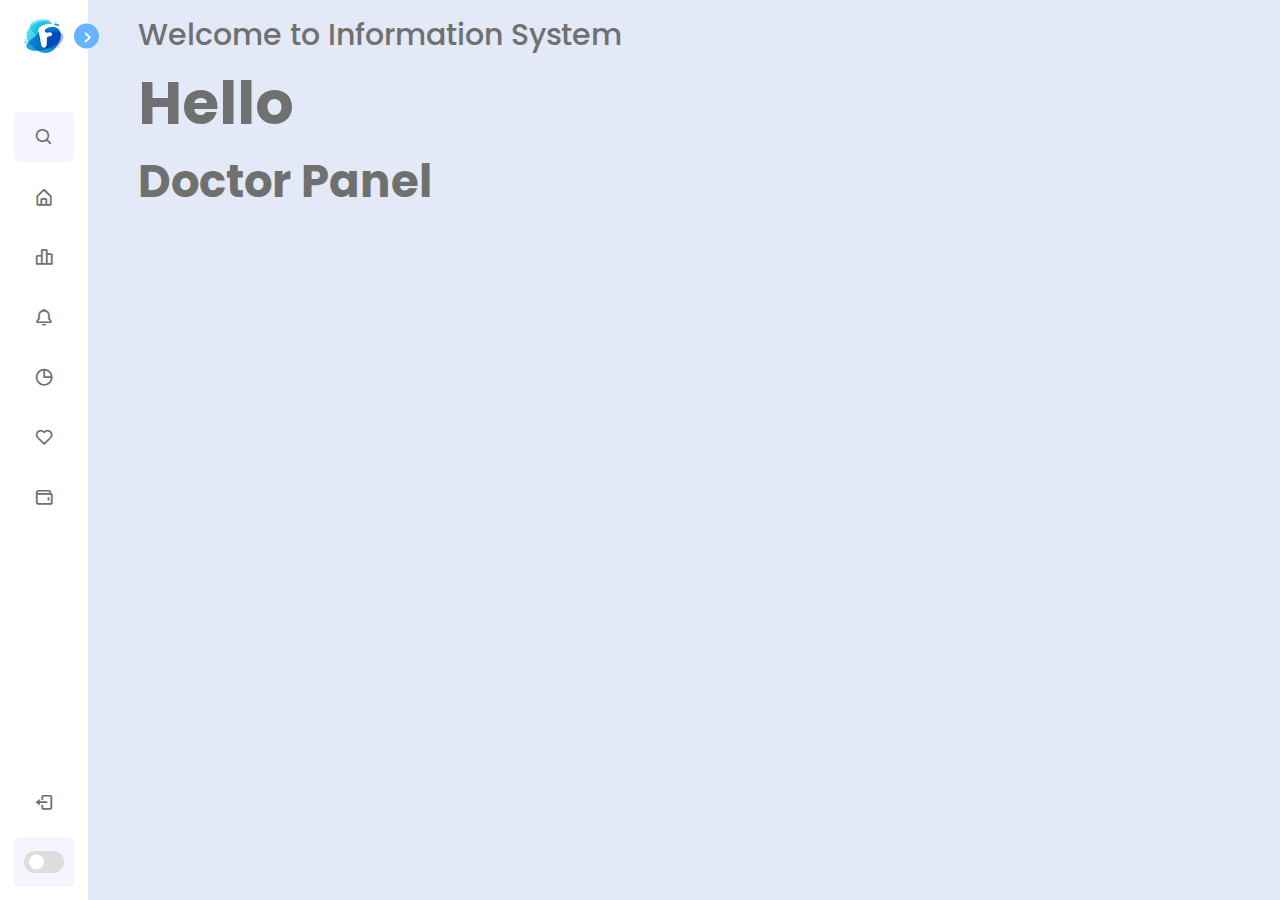
<file: login/admin/mainAdmin.html>
<!-- Coding by CodingLab | www.codinglabweb.com -->
<!DOCTYPE html>
<html lang="en">
<head>
    <meta charset="UTF-8">
    <meta http-equiv="X-UA-Compatible" content="IE=edge">
    <meta name="viewport" content="width=device-width, initial-scale=1.0">

    <!----======== CSS ======== -->
    <link rel="stylesheet" href="style.css">

    <!----===== Boxicons CSS ===== -->
    <link href='https://unpkg.com/boxicons@2.1.1/css/boxicons.min.css' rel='stylesheet'>

    <title>Dashboard Sidebar Menu</title>
</head>
<body>
<nav class="sidebar close">
    <header>
        <div class="image-text">
                <span class="image">
                    <img src="flogocrop.jpg" alt="">
                </span>

            <div class="text logo-text">
                <span class="name">Felix</span>
                <span class="profession">Information System</span>
            </div>
        </div>

        <i class='bx bx-chevron-right toggle'></i>
    </header>

    <div class="menu-bar">
        <div class="menu">

            <li class="search-box">
                <i class='bx bx-search icon'></i>
                <input type="text" placeholder="Search...">
            </li>

            <ul class="menu-links">
                <li class="nav-link">
                    <a href="#">
                        <i class='bx bx-home-alt icon'></i>
                        <span class="text nav-text">Dashboard</span>
                    </a>
                </li>

                <li class="nav-link">
                    <a href="#">
                        <i class='bx bx-bar-chart-alt-2 icon'></i>
                        <span class="text nav-text">Revenue</span>
                    </a>
                </li>

                <li class="nav-link">
                    <a href="https://accounts.google.com/InteractiveLogin/signinchooser?continue=https%3A%2F%2Fmail.google.com%2Fmail%2Fu%2F0%2F&emr=1&followup=https%3A%2F%2Fmail.google.com%2Fmail%2Fu%2F0%2F&osid=1&passive=1209600&service=mail&ifkv=Af_xneGbXi3BVMBgdA8smUQ-2YcGWZf5qUIDFsBSawUjNl-iPEGcen1P3bN90TG-rbJNqwcGI3UZig&flowName=GlifWebSignIn&flowEntry=ServiceLogin">
                        <i class='bx bx-bell icon'></i>
                        <span class="text nav-text">Email</span>
                    </a>
                </li>

                <li class="nav-link">
                    <a href="#">
                        <i class='bx bx-pie-chart-alt icon'></i>
                        <span class="text nav-text">Analytics</span>
                    </a>
                </li>

                <li class="nav-link">
                    <a href="#">
                        <i class='bx bx-heart icon'></i>
                        <span class="text nav-text">Likes</span>
                    </a>
                </li>

                <li class="nav-link">
                    <a href="#">
                        <i class='bx bx-wallet icon'></i>
                        <span class="text nav-text">Wallets</span>
                    </a>
                </li>

            </ul>
        </div>

        <div class="bottom-content">
            <li class="">
                <a href="file:///C:/Users/TechLine/WebstormProjects/msiFronted/index.html">
                    <i class='bx bx-log-out icon'></i>
                    <span class="text nav-text">Logout</span>
                </a>
            </li>

            <li class="mode">
                <div class="sun-moon">
                    <i class='bx bx-moon icon moon'></i>
                    <i class='bx bx-sun icon sun'></i>
                </div>
                <span class="mode-text text">Dark mode</span>

                <div class="toggle-switch">
                    <span class="switch"></span>
                </div>
            </li>

        </div>
    </div>

</nav>

<section class="home">
    <div class="text">Welcome to Information System


        <h1>Hello </h1>
        <h2>Doctor Panel</h2>


    </div>
</section>

<script src="script.js"></script>

</body>
</html>
</file>
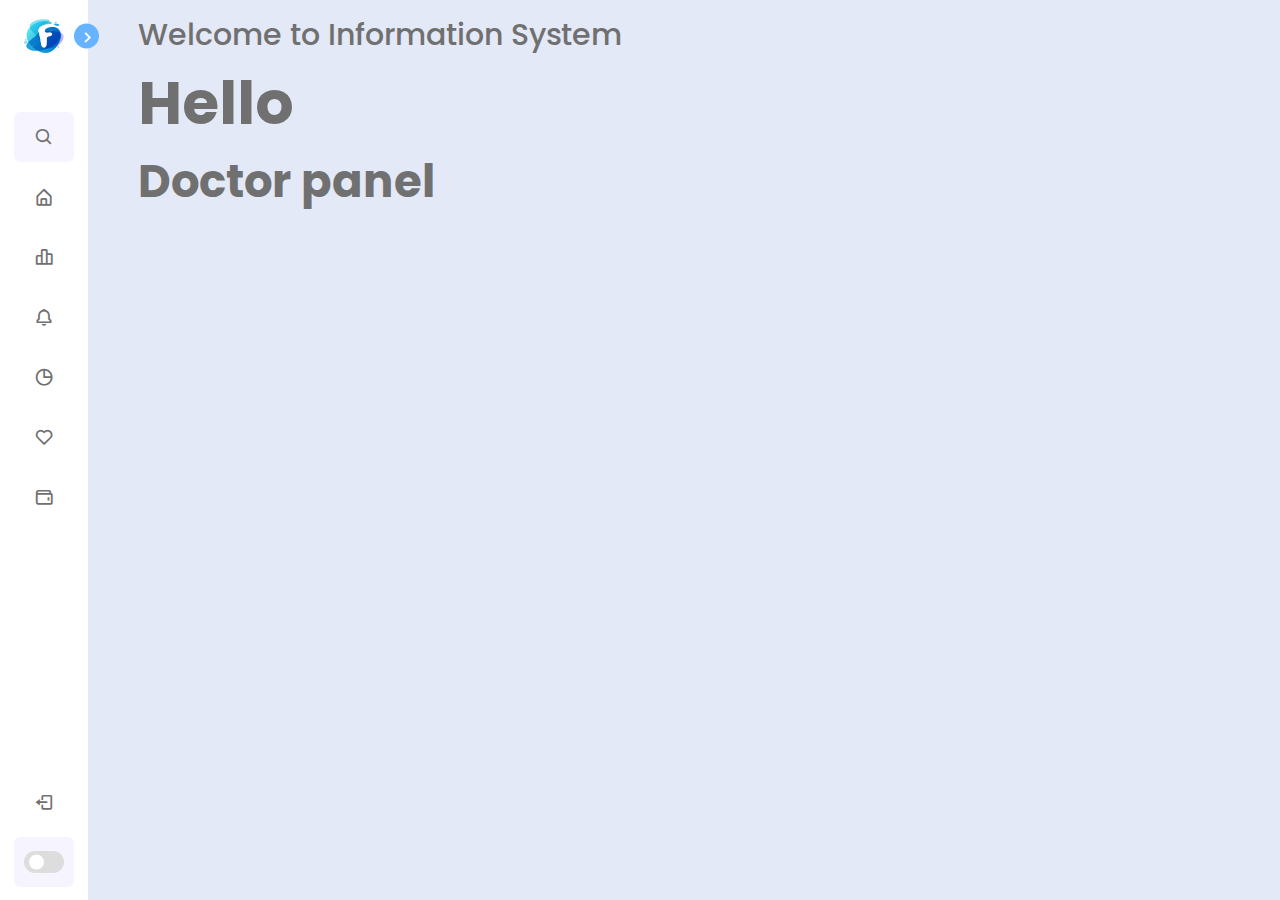
<file: login/doctor/mainDoctor.html>
<!-- Coding by CodingLab | www.codinglabweb.com -->
<!DOCTYPE html>
<html lang="en">
<head>
    <meta charset="UTF-8">
    <meta http-equiv="X-UA-Compatible" content="IE=edge">
    <meta name="viewport" content="width=device-width, initial-scale=1.0">
    
    <!----======== CSS ======== -->
    <link rel="stylesheet" href="style.css">
    
    <!----===== Boxicons CSS ===== -->
    <link href='https://unpkg.com/boxicons@2.1.1/css/boxicons.min.css' rel='stylesheet'>
    
    <title>Dashboard Sidebar Menu</title> 
</head>
<body>
    <nav class="sidebar close">
        <header>
            <div class="image-text">
                <span class="image">
                    <img src="flogocrop.jpg" alt="">
                </span>

                <div class="text logo-text">
                    <span class="name">Felix</span>
                    <span class="profession">Information System</span>
                </div>
            </div>

            <i class='bx bx-chevron-right toggle'></i>
        </header>

        <div class="menu-bar">
            <div class="menu">

                <li class="search-box">
                    <i class='bx bx-search icon'></i>
                    <input type="text" placeholder="Search...">
                </li>

                <ul class="menu-links">
                    <li class="nav-link">
                        <a href="#">
                            <i class='bx bx-home-alt icon' ></i>
                            <span class="text nav-text">Dashboard</span>
                        </a>
                    </li>

                    <li class="nav-link">
                        <a href="#">
                            <i class='bx bx-bar-chart-alt-2 icon' ></i>
                            <span class="text nav-text">Revenue</span>
                        </a>
                    </li>

                    <li class="nav-link">
                        <a href="https://accounts.google.com/InteractiveLogin/signinchooser?continue=https%3A%2F%2Fmail.google.com%2Fmail%2Fu%2F0%2F&emr=1&followup=https%3A%2F%2Fmail.google.com%2Fmail%2Fu%2F0%2F&osid=1&passive=1209600&service=mail&ifkv=Af_xneGbXi3BVMBgdA8smUQ-2YcGWZf5qUIDFsBSawUjNl-iPEGcen1P3bN90TG-rbJNqwcGI3UZig&flowName=GlifWebSignIn&flowEntry=ServiceLogin">
                            <i class='bx bx-bell icon'></i>
                            <span class="text nav-text">Email</span>
                        </a>
                    </li>

                    <li class="nav-link">
                        <a href="#">
                            <i class='bx bx-pie-chart-alt icon' ></i>
                            <span class="text nav-text">Analytics</span>
                        </a>
                    </li>

                    <li class="nav-link">
                        <a href="#">
                            <i class='bx bx-heart icon' ></i>
                            <span class="text nav-text">Likes</span>
                        </a>
                    </li>

                    <li class="nav-link">
                        <a href="#">
                            <i class='bx bx-wallet icon' ></i>
                            <span class="text nav-text">Wallets</span>
                        </a>
                    </li>

                </ul>
            </div>

            <div class="bottom-content">
                <li class="">
                    <a href="file:///C:/Users/TechLine/WebstormProjects/msiFronted/index.html">
                        <i class='bx bx-log-out icon' ></i>
                        <span class="text nav-text">Logout</span>
                    </a>
                </li>

                <li class="mode">
                    <div class="sun-moon">
                        <i class='bx bx-moon icon moon'></i>
                        <i class='bx bx-sun icon sun'></i>
                    </div>
                    <span class="mode-text text">Dark mode</span>

                    <div class="toggle-switch">
                        <span class="switch"></span>
                    </div>
                </li>
                
            </div>
        </div>

    </nav>

    <section class="home">
        <div class="text">Welcome to Information System

        <h1>Hello </h1>

            <h2>Doctor panel</h2>














        </div>
    </section>

    <script src="script.js"></script>

</body>
</html>
</file>
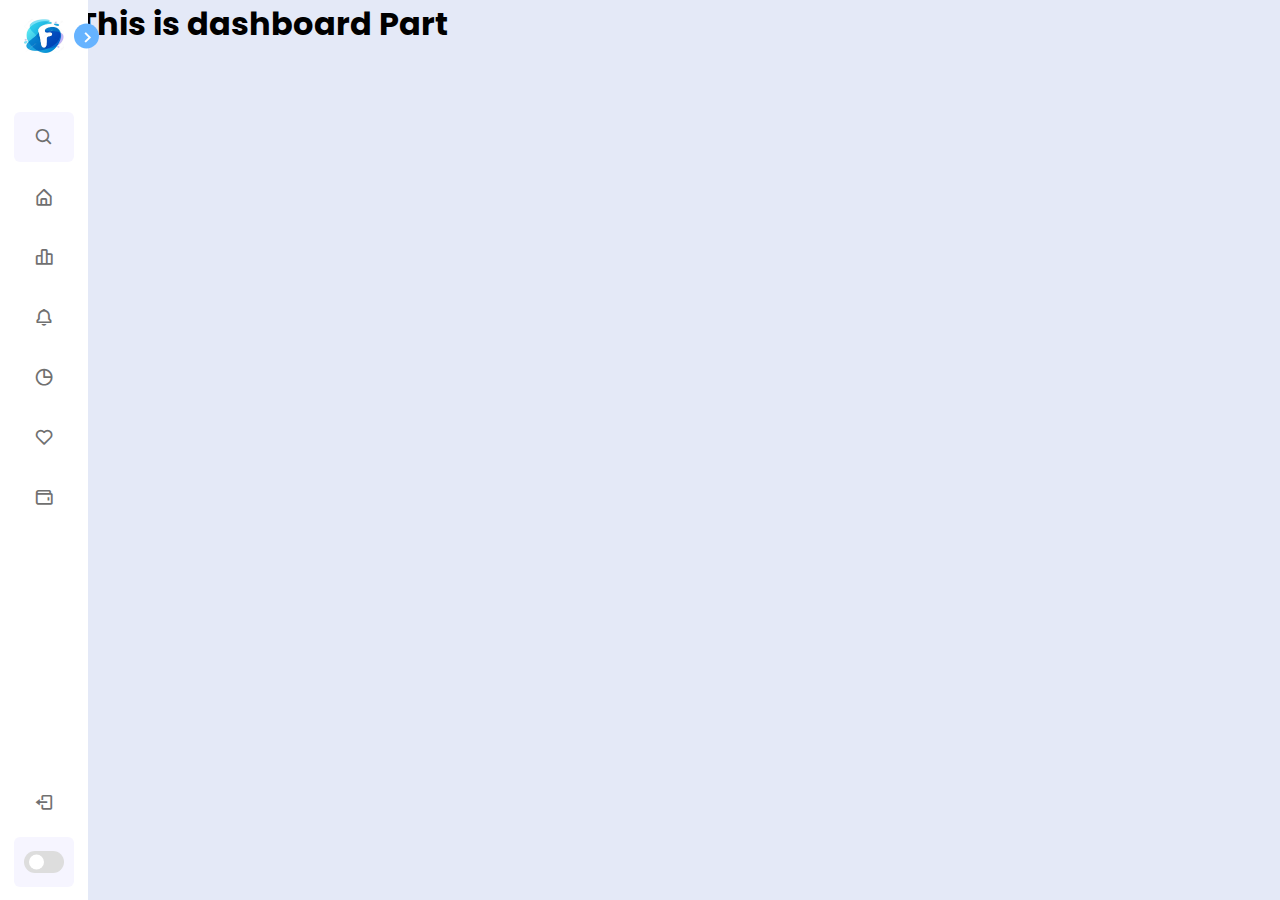
<file: login/patient/mainPatient.html>
<!-- Coding by CodingLab | www.codinglabweb.com -->
<!DOCTYPE html>
<html lang="en">
<head>
    <meta charset="UTF-8">
    <meta http-equiv="X-UA-Compatible" content="IE=edge">
    <meta name="viewport" content="width=device-width, initial-scale=1.0">

    <!----======== CSS ======== -->
    <link rel="stylesheet" href="style.css">

    <!----===== Boxicons CSS ===== -->
    <link href='https://unpkg.com/boxicons@2.1.1/css/boxicons.min.css' rel='stylesheet'>

    <title>Dashboard Sidebar Menu</title>
</head>
<body>
<nav class="sidebar close">
    <header>
        <div class="image-text">
                <span class="image">
                    <img src="flogocrop.jpg" alt="">
                </span>

            <div class="text logo-text">
                <span class="name">Felix</span>
                <span class="profession">Information System</span>
            </div>
        </div>

        <i class='bx bx-chevron-right toggle'></i>
    </header>

    <div class="menu-bar">
        <div class="menu">

            <li class="search-box">
                <i class='bx bx-search icon'></i>
                <input type="text" placeholder="Search...">
            </li>

            <ul class="menu-links">
                <li class="nav-link" data-target="section-dashboard">
                    <a href="#">
                        <i class='bx bx-home-alt icon'></i>
                        <span class="text nav-text">Dashboard</span>
                    </a>
                </li>

                <li class="nav-link" data-target="section-revenue">
                    <a href="#">
                        <i class='bx bx-bar-chart-alt-2 icon'></i>
                        <span class="text nav-text">Revenue</span>
                    </a>
                </li>

                <li class="nav-link">
                    <a href="https://accounts.google.com/InteractiveLogin/signinchooser?continue=https%3A%2F%2Fmail.google.com%2Fmail%2Fu%2F0%2F&emr=1&followup=https%3A%2F%2Fmail.google.com%2Fmail%2Fu%2F0%2F&osid=1&passive=1209600&service=mail&ifkv=Af_xneGbXi3BVMBgdA8smUQ-2YcGWZf5qUIDFsBSawUjNl-iPEGcen1P3bN90TG-rbJNqwcGI3UZig&flowName=GlifWebSignIn&flowEntry=ServiceLogin">
                        <i class='bx bx-bell icon'></i>
                        <span class="text nav-text">Email</span>
                    </a>
                </li>

                <li class="nav-link">
                    <a href="#">
                        <i class='bx bx-pie-chart-alt icon'></i>
                        <span class="text nav-text">Analytics</span>
                    </a>
                </li>

                <li class="nav-link">
                    <a href="#">
                        <i class='bx bx-heart icon'></i>
                        <span class="text nav-text">Likes</span>
                    </a>
                </li>



                <li class="nav-link">
                    <a href="#">
                        <i class='bx bx-wallet icon'></i>
                        <span class="text nav-text">Wallets</span>
                    </a>
                </li>

            </ul>
        </div>

        <div class="bottom-content">
            <li class="">
                <a href="file://C:\Users\TechLine\WebstormProjects\msiFronted\index.html">
                    <i class='bx bx-log-out icon'></i>
                    <span class="text nav-text">Logout</span>
                </a>
            </li>

            <li class="mode">
                <div class="sun-moon">
                    <i class='bx bx-moon icon moon'></i>
                    <i class='bx bx-sun icon sun'></i>
                </div>
                <span class="mode-text text">Dark mode</span>

                <div class="toggle-switch">
                    <span class="switch"></span>
                </div>
            </li>

        </div>
    </div>

</nav>



<section class="home">
<!--    <div class="text">Welcome to Information System-->

<!--        <h1>Hello </h1>-->

<!--        <h2>Doctor panel</h2>-->


<!--    </div>-->

    <div id="section-dashboard">
        <!-- Dashboard content goes here -->

        <h1>This is dashboard Part</h1>
    </div>

    <div id="section-revenue" style="display: none;">
        <!-- Revenue content goes here -->

        <h1>This is Revenue Part</h1>

    </div>
    <!-- Add more section divs here -->
</section>

<script src="script.js"></script>
<script>
    // Get all menu items and sections
    const menuItems = document.querySelectorAll('.nav-link');
    const sections = document.querySelectorAll('.sections > div');

    // Add click event listeners to menu items
    menuItems.forEach((menuItem) => {
        menuItem.addEventListener('click', () => {
            // Hide all sections
            sections.forEach((section) => {
                section.style.display = 'none';
            });

            // Show the corresponding section
            const sectionId = menuItem.dataset.target;
            const section = document.getElementById(sectionId);
            if (section) {
                section.style.display = 'block';
            }
        });
    });
</script>

</body>
</html>
</file>
<file: login/admin/style.css>
/* Google Font Import - Poppins */
@import url('https://fonts.googleapis.com/css2?family=Poppins:wght@300;400;500;600;700&display=swap');
*{
    margin: 0;
    padding: 0;
    box-sizing: border-box;
    font-family: 'Poppins', sans-serif;
}

:root{
    /* ===== Colors ===== */
    --body-color: #E4E9F7;
    --sidebar-color: #FFF;
    --primary-color: #66b3ff;
    --primary-color-light: #F6F5FF;
    --toggle-color: #DDD;
    --text-color: #707070;

    /* ====== Transition ====== */
    --tran-03: all 0.2s ease;
    --tran-03: all 0.3s ease;
    --tran-04: all 0.3s ease;
    --tran-05: all 0.3s ease;
}

body{
    min-height: 100vh;
    background-color: var(--body-color);
    transition: var(--tran-05);
}

::selection{
    background-color: var(--primary-color);
    color: #fff;
}

body.dark{
    --body-color: #18191a;
    --sidebar-color: #242526;
    --primary-color: #3a3b3c;
    --primary-color-light: #3a3b3c;
    --toggle-color: #fff;
    --text-color: #ccc;
}

/* ===== Sidebar ===== */
 .sidebar{
    position: fixed;
    top: 0;
    left: 0;
    height: 100%;
    width: 250px;
    padding: 10px 14px;
    background: var(--sidebar-color);
    transition: var(--tran-05);
    z-index: 100;  
}
.sidebar.close{
    width: 88px;
}

/* ===== Reusable code - Here ===== */
.sidebar li{
    height: 50px;
    list-style: none;
    display: flex;
    align-items: center;
    margin-top: 10px;
}

.sidebar header .image,
.sidebar .icon{
    min-width: 60px;
    border-radius: 6px;
}

.sidebar .icon{
    min-width: 60px;
    border-radius: 6px;
    height: 100%;
    display: flex;
    align-items: center;
    justify-content: center;
    font-size: 20px;
}

.sidebar .text,
.sidebar .icon{
    color: var(--text-color);
    transition: var(--tran-03);
}

.sidebar .text{
    font-size: 17px;
    font-weight: 500;
    white-space: nowrap;
    opacity: 1;
}
.sidebar.close .text{
    opacity: 0;
}
/* =========================== */

.sidebar header{
    position: relative;
}

.sidebar header .image-text{
    display: flex;
    align-items: center;
}
.sidebar header .logo-text{
    display: flex;
    flex-direction: column;
}
header .image-text .name {
    margin-top: 2px;
    font-size: 18px;
    font-weight: 600;
}

header .image-text .profession{
    font-size: 16px;
    margin-top: -2px;
    display: block;
}

.sidebar header .image{
    display: flex;
    align-items: center;
    justify-content: center;
}

.sidebar header .image img{
    width: 40px;
    border-radius: 6px;
}

.sidebar header .toggle{
    position: absolute;
    top: 50%;
    right: -25px;
    transform: translateY(-50%) rotate(180deg);
    height: 25px;
    width: 25px;
    background-color: var(--primary-color);
    color: var(--sidebar-color);
    border-radius: 50%;
    display: flex;
    align-items: center;
    justify-content: center;
    font-size: 22px;
    cursor: pointer;
    transition: var(--tran-05);
}

body.dark .sidebar header .toggle{
    color: var(--text-color);
}

.sidebar.close .toggle{
    transform: translateY(-50%) rotate(0deg);
}

.sidebar .menu{
    margin-top: 40px;
}

.sidebar li.search-box{
    border-radius: 6px;
    background-color: var(--primary-color-light);
    cursor: pointer;
    transition: var(--tran-05);
}

.sidebar li.search-box input{
    height: 100%;
    width: 100%;
    outline: none;
    border: none;
    background-color: var(--primary-color-light);
    color: var(--text-color);
    border-radius: 6px;
    font-size: 17px;
    font-weight: 500;
    transition: var(--tran-05);
}
.sidebar li a{
    list-style: none;
    height: 100%;
    background-color: transparent;
    display: flex;
    align-items: center;
    height: 100%;
    width: 100%;
    border-radius: 6px;
    text-decoration: none;
    transition: var(--tran-03);
}

.sidebar li a:hover{
    background-color: var(--primary-color);
}
.sidebar li a:hover .icon,
.sidebar li a:hover .text{
    color: var(--sidebar-color);
}
body.dark .sidebar li a:hover .icon,
body.dark .sidebar li a:hover .text{
    color: var(--text-color);
}

.sidebar .menu-bar{
    height: calc(100% - 55px);
    display: flex;
    flex-direction: column;
    justify-content: space-between;
    overflow-y: scroll;
}
.menu-bar::-webkit-scrollbar{
    display: none;
}
.sidebar .menu-bar .mode{
    border-radius: 6px;
    background-color: var(--primary-color-light);
    position: relative;
    transition: var(--tran-05);
}

.menu-bar .mode .sun-moon{
    height: 50px;
    width: 60px;
}

.mode .sun-moon i{
    position: absolute;
}
.mode .sun-moon i.sun{
    opacity: 0;
}
body.dark .mode .sun-moon i.sun{
    opacity: 1;
}
body.dark .mode .sun-moon i.moon{
    opacity: 0;
}

.menu-bar .bottom-content .toggle-switch{
    position: absolute;
    right: 0;
    height: 100%;
    min-width: 60px;
    display: flex;
    align-items: center;
    justify-content: center;
    border-radius: 6px;
    cursor: pointer;
}
.toggle-switch .switch{
    position: relative;
    height: 22px;
    width: 40px;
    border-radius: 25px;
    background-color: var(--toggle-color);
    transition: var(--tran-05);
}

.switch::before{
    content: '';
    position: absolute;
    height: 15px;
    width: 15px;
    border-radius: 50%;
    top: 50%;
    left: 5px;
    transform: translateY(-50%);
    background-color: var(--sidebar-color);
    transition: var(--tran-04);
}

body.dark .switch::before{
    left: 20px;
}

.home{
    position: absolute;
    top: 0;
    top: 0;
    left: 250px;
    height: 100vh;
    width: calc(100% - 250px);
    background-color: var(--body-color);
    transition: var(--tran-05);
}
.home .text{
    font-size: 30px;
    font-weight: 500;
    color: var(--text-color);
    padding: 12px 60px;
}

.sidebar.close ~ .home{
    left: 78px;
    height: 100vh;
    width: calc(100% - 78px);
}
body.dark .home .text{
    color: var(--text-color);
}
</file>
<file: login/doctor/style.css>
/* Google Font Import - Poppins */
@import url('https://fonts.googleapis.com/css2?family=Poppins:wght@300;400;500;600;700&display=swap');
*{
    margin: 0;
    padding: 0;
    box-sizing: border-box;
    font-family: 'Poppins', sans-serif;
}

:root{
    /* ===== Colors ===== */
    --body-color: #E4E9F7;
    --sidebar-color: #FFF;
    --primary-color: #66b3ff;
    --primary-color-light: #F6F5FF;
    --toggle-color: #DDD;
    --text-color: #707070;

    /* ====== Transition ====== */
    --tran-03: all 0.2s ease;
    --tran-03: all 0.3s ease;
    --tran-04: all 0.3s ease;
    --tran-05: all 0.3s ease;
}

body{
    min-height: 100vh;
    background-color: var(--body-color);
    transition: var(--tran-05);
}

::selection{
    background-color: var(--primary-color);
    color: #fff;
}

body.dark{
    --body-color: #18191a;
    --sidebar-color: #242526;
    --primary-color: #3a3b3c;
    --primary-color-light: #3a3b3c;
    --toggle-color: #fff;
    --text-color: #ccc;
}

/* ===== Sidebar ===== */
 .sidebar{
    position: fixed;
    top: 0;
    left: 0;
    height: 100%;
    width: 250px;
    padding: 10px 14px;
    background: var(--sidebar-color);
    transition: var(--tran-05);
    z-index: 100;  
}
.sidebar.close{
    width: 88px;
}

/* ===== Reusable code - Here ===== */
.sidebar li{
    height: 50px;
    list-style: none;
    display: flex;
    align-items: center;
    margin-top: 10px;
}

.sidebar header .image,
.sidebar .icon{
    min-width: 60px;
    border-radius: 6px;
}

.sidebar .icon{
    min-width: 60px;
    border-radius: 6px;
    height: 100%;
    display: flex;
    align-items: center;
    justify-content: center;
    font-size: 20px;
}

.sidebar .text,
.sidebar .icon{
    color: var(--text-color);
    transition: var(--tran-03);
}

.sidebar .text{
    font-size: 17px;
    font-weight: 500;
    white-space: nowrap;
    opacity: 1;
}
.sidebar.close .text{
    opacity: 0;
}
/* =========================== */

.sidebar header{
    position: relative;
}

.sidebar header .image-text{
    display: flex;
    align-items: center;
}
.sidebar header .logo-text{
    display: flex;
    flex-direction: column;
}
header .image-text .name {
    margin-top: 2px;
    font-size: 18px;
    font-weight: 600;
}

header .image-text .profession{
    font-size: 16px;
    margin-top: -2px;
    display: block;
}

.sidebar header .image{
    display: flex;
    align-items: center;
    justify-content: center;
}

.sidebar header .image img{
    width: 40px;
    border-radius: 6px;
}

.sidebar header .toggle{
    position: absolute;
    top: 50%;
    right: -25px;
    transform: translateY(-50%) rotate(180deg);
    height: 25px;
    width: 25px;
    background-color: var(--primary-color);
    color: var(--sidebar-color);
    border-radius: 50%;
    display: flex;
    align-items: center;
    justify-content: center;
    font-size: 22px;
    cursor: pointer;
    transition: var(--tran-05);
}

body.dark .sidebar header .toggle{
    color: var(--text-color);
}

.sidebar.close .toggle{
    transform: translateY(-50%) rotate(0deg);
}

.sidebar .menu{
    margin-top: 40px;
}

.sidebar li.search-box{
    border-radius: 6px;
    background-color: var(--primary-color-light);
    cursor: pointer;
    transition: var(--tran-05);
}

.sidebar li.search-box input{
    height: 100%;
    width: 100%;
    outline: none;
    border: none;
    background-color: var(--primary-color-light);
    color: var(--text-color);
    border-radius: 6px;
    font-size: 17px;
    font-weight: 500;
    transition: var(--tran-05);
}
.sidebar li a{
    list-style: none;
    height: 100%;
    background-color: transparent;
    display: flex;
    align-items: center;
    height: 100%;
    width: 100%;
    border-radius: 6px;
    text-decoration: none;
    transition: var(--tran-03);
}

.sidebar li a:hover{
    background-color: var(--primary-color);
}
.sidebar li a:hover .icon,
.sidebar li a:hover .text{
    color: var(--sidebar-color);
}
body.dark .sidebar li a:hover .icon,
body.dark .sidebar li a:hover .text{
    color: var(--text-color);
}

.sidebar .menu-bar{
    height: calc(100% - 55px);
    display: flex;
    flex-direction: column;
    justify-content: space-between;
    overflow-y: scroll;
}
.menu-bar::-webkit-scrollbar{
    display: none;
}
.sidebar .menu-bar .mode{
    border-radius: 6px;
    background-color: var(--primary-color-light);
    position: relative;
    transition: var(--tran-05);
}

.menu-bar .mode .sun-moon{
    height: 50px;
    width: 60px;
}

.mode .sun-moon i{
    position: absolute;
}
.mode .sun-moon i.sun{
    opacity: 0;
}
body.dark .mode .sun-moon i.sun{
    opacity: 1;
}
body.dark .mode .sun-moon i.moon{
    opacity: 0;
}

.menu-bar .bottom-content .toggle-switch{
    position: absolute;
    right: 0;
    height: 100%;
    min-width: 60px;
    display: flex;
    align-items: center;
    justify-content: center;
    border-radius: 6px;
    cursor: pointer;
}
.toggle-switch .switch{
    position: relative;
    height: 22px;
    width: 40px;
    border-radius: 25px;
    background-color: var(--toggle-color);
    transition: var(--tran-05);
}

.switch::before{
    content: '';
    position: absolute;
    height: 15px;
    width: 15px;
    border-radius: 50%;
    top: 50%;
    left: 5px;
    transform: translateY(-50%);
    background-color: var(--sidebar-color);
    transition: var(--tran-04);
}

body.dark .switch::before{
    left: 20px;
}

.home{
    position: absolute;
    top: 0;
    top: 0;
    left: 250px;
    height: 100vh;
    width: calc(100% - 250px);
    background-color: var(--body-color);
    transition: var(--tran-05);
}
.home .text{
    font-size: 30px;
    font-weight: 500;
    color: var(--text-color);
    padding: 12px 60px;
}

.sidebar.close ~ .home{
    left: 78px;
    height: 100vh;
    width: calc(100% - 78px);
}
body.dark .home .text{
    color: var(--text-color);
}
</file>
<file: login/patient/style.css>
/* Google Font Import - Poppins */
@import url('https://fonts.googleapis.com/css2?family=Poppins:wght@300;400;500;600;700&display=swap');
*{
    margin: 0;
    padding: 0;
    box-sizing: border-box;
    font-family: 'Poppins', sans-serif;
}

:root{
    /* ===== Colors ===== */
    --body-color: #E4E9F7;
    --sidebar-color: #FFF;
    --primary-color: #66b3ff;
    --primary-color-light: #F6F5FF;
    --toggle-color: #DDD;
    --text-color: #707070;

    /* ====== Transition ====== */
    --tran-03: all 0.2s ease;
    --tran-03: all 0.3s ease;
    --tran-04: all 0.3s ease;
    --tran-05: all 0.3s ease;
}

body{
    min-height: 100vh;
    background-color: var(--body-color);
    transition: var(--tran-05);
}

::selection{
    background-color: var(--primary-color);
    color: #fff;
}

body.dark{
    --body-color: #18191a;
    --sidebar-color: #242526;
    --primary-color: #3a3b3c;
    --primary-color-light: #3a3b3c;
    --toggle-color: #fff;
    --text-color: #ccc;
}

/* ===== Sidebar ===== */
 .sidebar{
    position: fixed;
    top: 0;
    left: 0;
    height: 100%;
    width: 250px;
    padding: 10px 14px;
    background: var(--sidebar-color);
    transition: var(--tran-05);
    z-index: 100;  
}
.sidebar.close{
    width: 88px;
}

/* ===== Reusable code - Here ===== */
.sidebar li{
    height: 50px;
    list-style: none;
    display: flex;
    align-items: center;
    margin-top: 10px;
}

.sidebar header .image,
.sidebar .icon{
    min-width: 60px;
    border-radius: 6px;
}

.sidebar .icon{
    min-width: 60px;
    border-radius: 6px;
    height: 100%;
    display: flex;
    align-items: center;
    justify-content: center;
    font-size: 20px;
}

.sidebar .text,
.sidebar .icon{
    color: var(--text-color);
    transition: var(--tran-03);
}

.sidebar .text{
    font-size: 17px;
    font-weight: 500;
    white-space: nowrap;
    opacity: 1;
}
.sidebar.close .text{
    opacity: 0;
}
/* =========================== */

.sidebar header{
    position: relative;
}

.sidebar header .image-text{
    display: flex;
    align-items: center;
}
.sidebar header .logo-text{
    display: flex;
    flex-direction: column;
}
header .image-text .name {
    margin-top: 2px;
    font-size: 18px;
    font-weight: 600;
}

header .image-text .profession{
    font-size: 16px;
    margin-top: -2px;
    display: block;
}

.sidebar header .image{
    display: flex;
    align-items: center;
    justify-content: center;
}

.sidebar header .image img{
    width: 40px;
    border-radius: 6px;
}

.sidebar header .toggle{
    position: absolute;
    top: 50%;
    right: -25px;
    transform: translateY(-50%) rotate(180deg);
    height: 25px;
    width: 25px;
    background-color: var(--primary-color);
    color: var(--sidebar-color);
    border-radius: 50%;
    display: flex;
    align-items: center;
    justify-content: center;
    font-size: 22px;
    cursor: pointer;
    transition: var(--tran-05);
}

body.dark .sidebar header .toggle{
    color: var(--text-color);
}

.sidebar.close .toggle{
    transform: translateY(-50%) rotate(0deg);
}

.sidebar .menu{
    margin-top: 40px;
}

.sidebar li.search-box{
    border-radius: 6px;
    background-color: var(--primary-color-light);
    cursor: pointer;
    transition: var(--tran-05);
}

.sidebar li.search-box input{
    height: 100%;
    width: 100%;
    outline: none;
    border: none;
    background-color: var(--primary-color-light);
    color: var(--text-color);
    border-radius: 6px;
    font-size: 17px;
    font-weight: 500;
    transition: var(--tran-05);
}
.sidebar li a{
    list-style: none;
    height: 100%;
    background-color: transparent;
    display: flex;
    align-items: center;
    height: 100%;
    width: 100%;
    border-radius: 6px;
    text-decoration: none;
    transition: var(--tran-03);
}

.sidebar li a:hover{
    background-color: var(--primary-color);
}
.sidebar li a:hover .icon,
.sidebar li a:hover .text{
    color: var(--sidebar-color);
}
body.dark .sidebar li a:hover .icon,
body.dark .sidebar li a:hover .text{
    color: var(--text-color);
}

.sidebar .menu-bar{
    height: calc(100% - 55px);
    display: flex;
    flex-direction: column;
    justify-content: space-between;
    overflow-y: scroll;
}
.menu-bar::-webkit-scrollbar{
    display: none;
}
.sidebar .menu-bar .mode{
    border-radius: 6px;
    background-color: var(--primary-color-light);
    position: relative;
    transition: var(--tran-05);
}

.menu-bar .mode .sun-moon{
    height: 50px;
    width: 60px;
}

.mode .sun-moon i{
    position: absolute;
}
.mode .sun-moon i.sun{
    opacity: 0;
}
body.dark .mode .sun-moon i.sun{
    opacity: 1;
}
body.dark .mode .sun-moon i.moon{
    opacity: 0;
}

.menu-bar .bottom-content .toggle-switch{
    position: absolute;
    right: 0;
    height: 100%;
    min-width: 60px;
    display: flex;
    align-items: center;
    justify-content: center;
    border-radius: 6px;
    cursor: pointer;
}
.toggle-switch .switch{
    position: relative;
    height: 22px;
    width: 40px;
    border-radius: 25px;
    background-color: var(--toggle-color);
    transition: var(--tran-05);
}

.switch::before{
    content: '';
    position: absolute;
    height: 15px;
    width: 15px;
    border-radius: 50%;
    top: 50%;
    left: 5px;
    transform: translateY(-50%);
    background-color: var(--sidebar-color);
    transition: var(--tran-04);
}

body.dark .switch::before{
    left: 20px;
}

.home{
    position: absolute;
    top: 0;
    top: 0;
    left: 250px;
    height: 100vh;
    width: calc(100% - 250px);
    background-color: var(--body-color);
    transition: var(--tran-05);
}
.home .text{
    font-size: 30px;
    font-weight: 500;
    color: var(--text-color);
    padding: 12px 60px;
}

.sidebar.close ~ .home{
    left: 78px;
    height: 100vh;
    width: calc(100% - 78px);
}
body.dark .home .text{
    color: var(--text-color);
}
</file>
